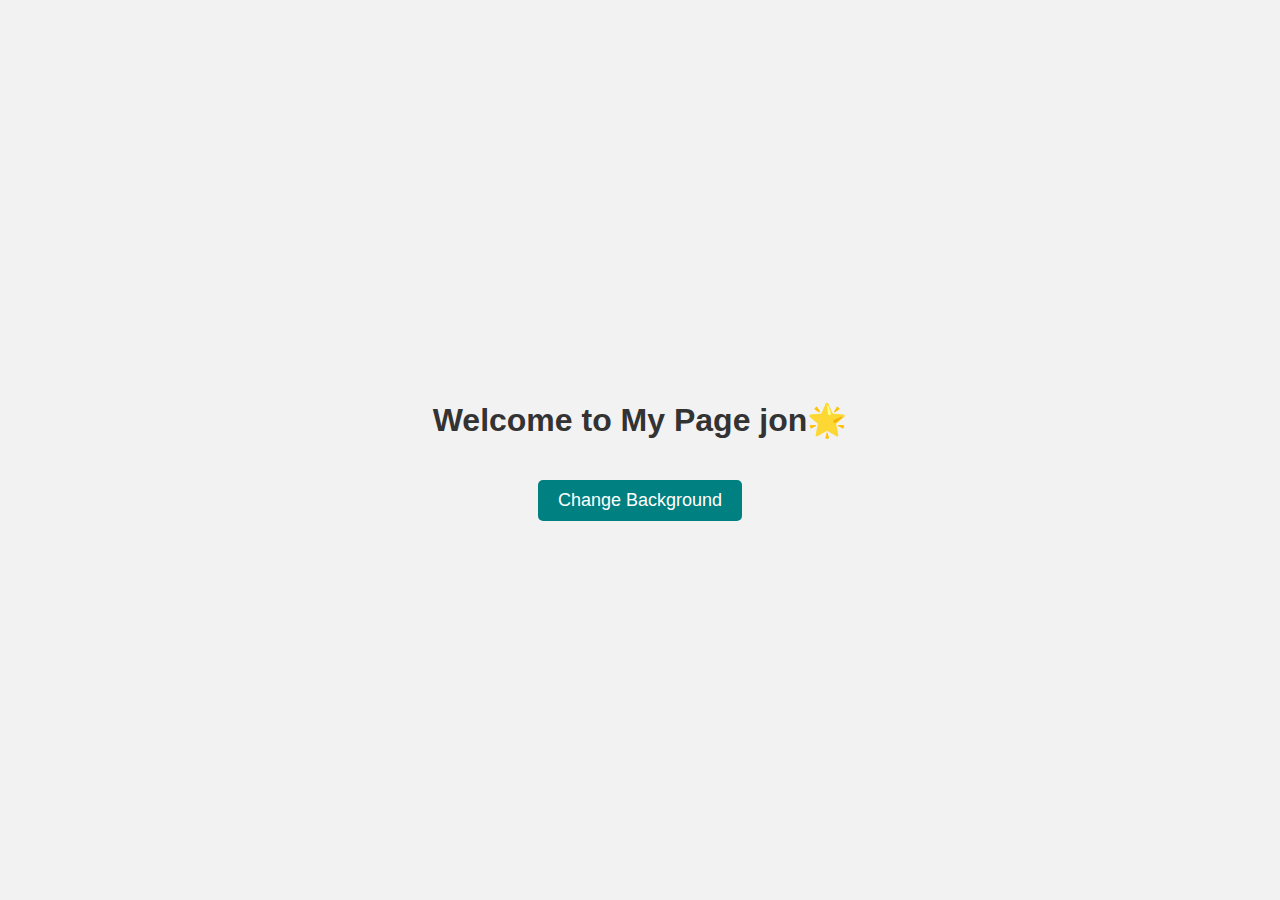
<file: index.html>
<!DOCTYPE html>
<html lang="en">
<head>
  <meta charset="UTF-8">
  <title>Simple Web Page</title>
  <link rel="stylesheet" href="style.css">
</head>
<body>

  <h1>Welcome to My Page jon🌟</h1>
  <button onclick="changeBackground()">Change Background</button>

  <script src="script.js"></script>
</body>
</html>
</file>
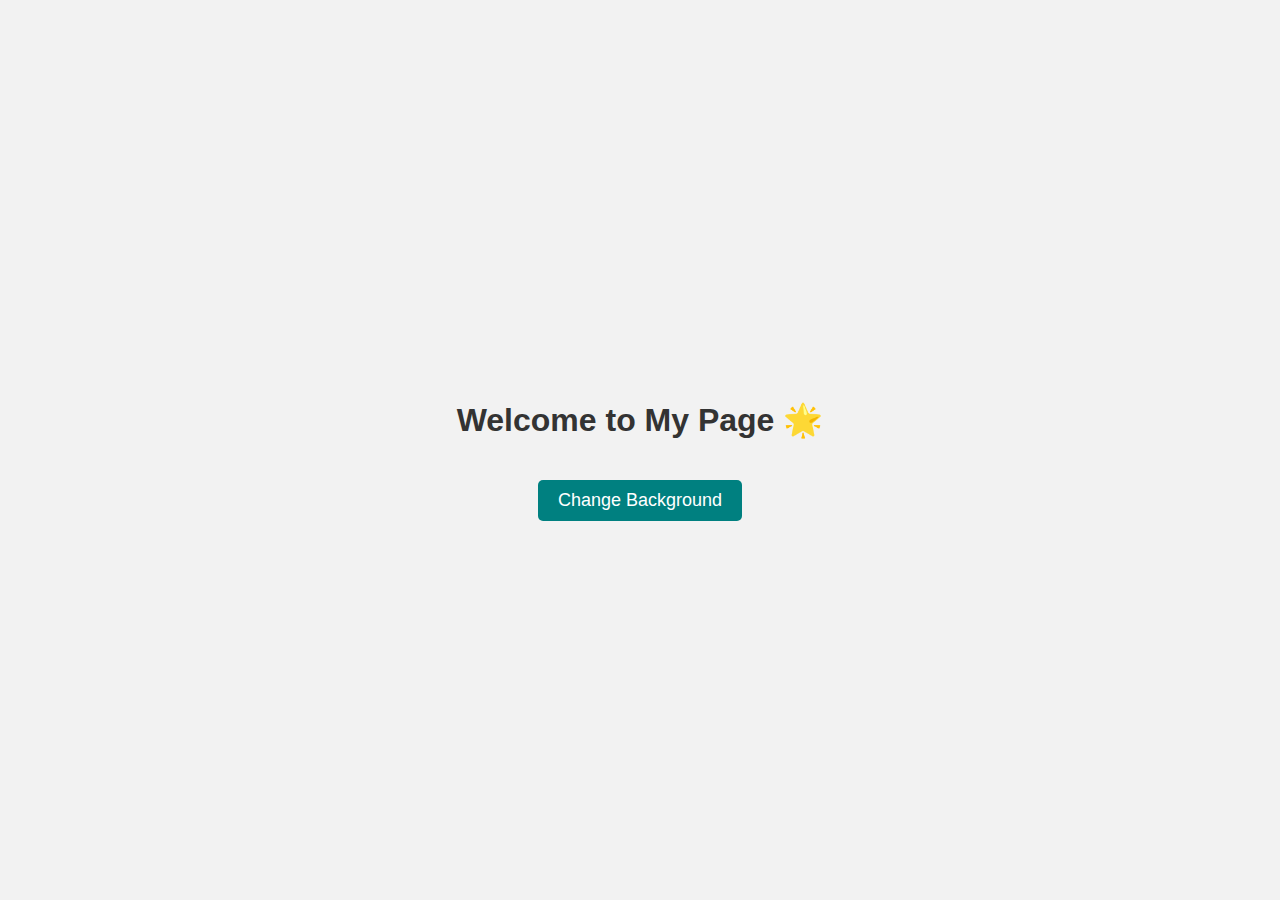
<file: main.html>
<!DOCTYPE html>
<html lang="en">
<head>
  <meta charset="UTF-8">
  <title>Simple Web Page</title>
  <link rel="stylesheet" href="style.css">
</head>
<body>

  <h1>Welcome to My Page 🌟</h1>
  <button onclick="changeBackground()">Change Background</button>

  <script src="script.js"></script>
</body>
</html>
</file>
<file: style.css>
body {
  margin: 0;
  padding: 0;
  height: 100vh;
  font-family: Arial, sans-serif;
  display: flex;
  flex-direction: column;
  align-items: center;
  justify-content: center;
  background: #f2f2f2;
}

h1 {
  color: #333;
}

button {
  padding: 10px 20px;
  font-size: 18px;
  border: none;
  border-radius: 5px;
  background-color: teal;
  color: white;
  cursor: pointer;
  margin-top: 20px;
}

button:hover {
  background-color: darkcyan;
}
</file>
